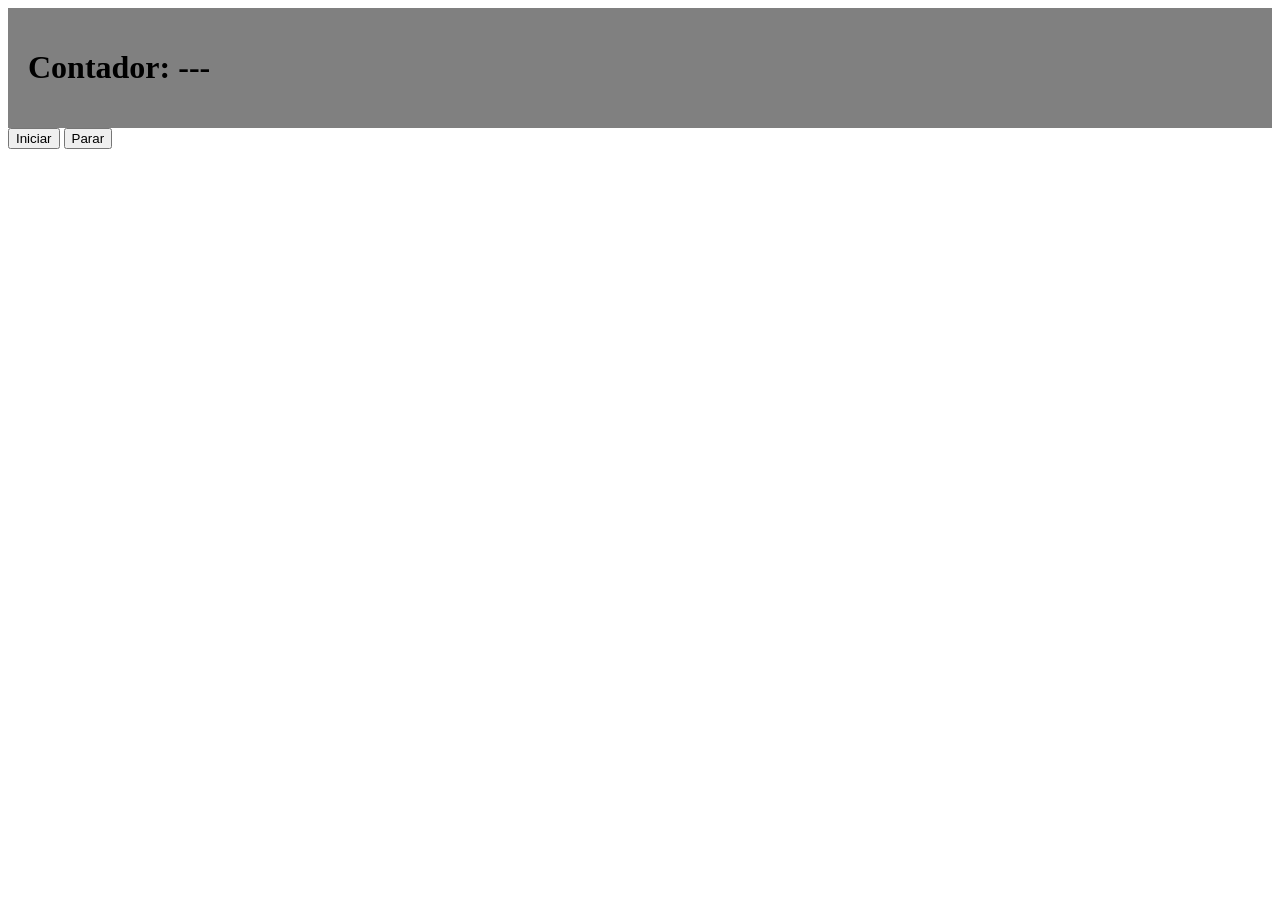
<file: SGI/Pratics/General/ficha1-material/contador.html>
<!DOCTYPE html>
<html lang="en">
<head>
    <title>Contador de frames</title>
    <style>

    #contentor {
        padding: 20px;
        background-color: gray;
    }

    </style>
</head>
<body>
    <div id="contentor">
        <h1>Contador: <span id="alvo">---</span></h1>
    </div>
    <button id="btn_iniciar">Iniciar</button>
    <button id="btn_parar">Parar</button>
</body>
</html>
</file>
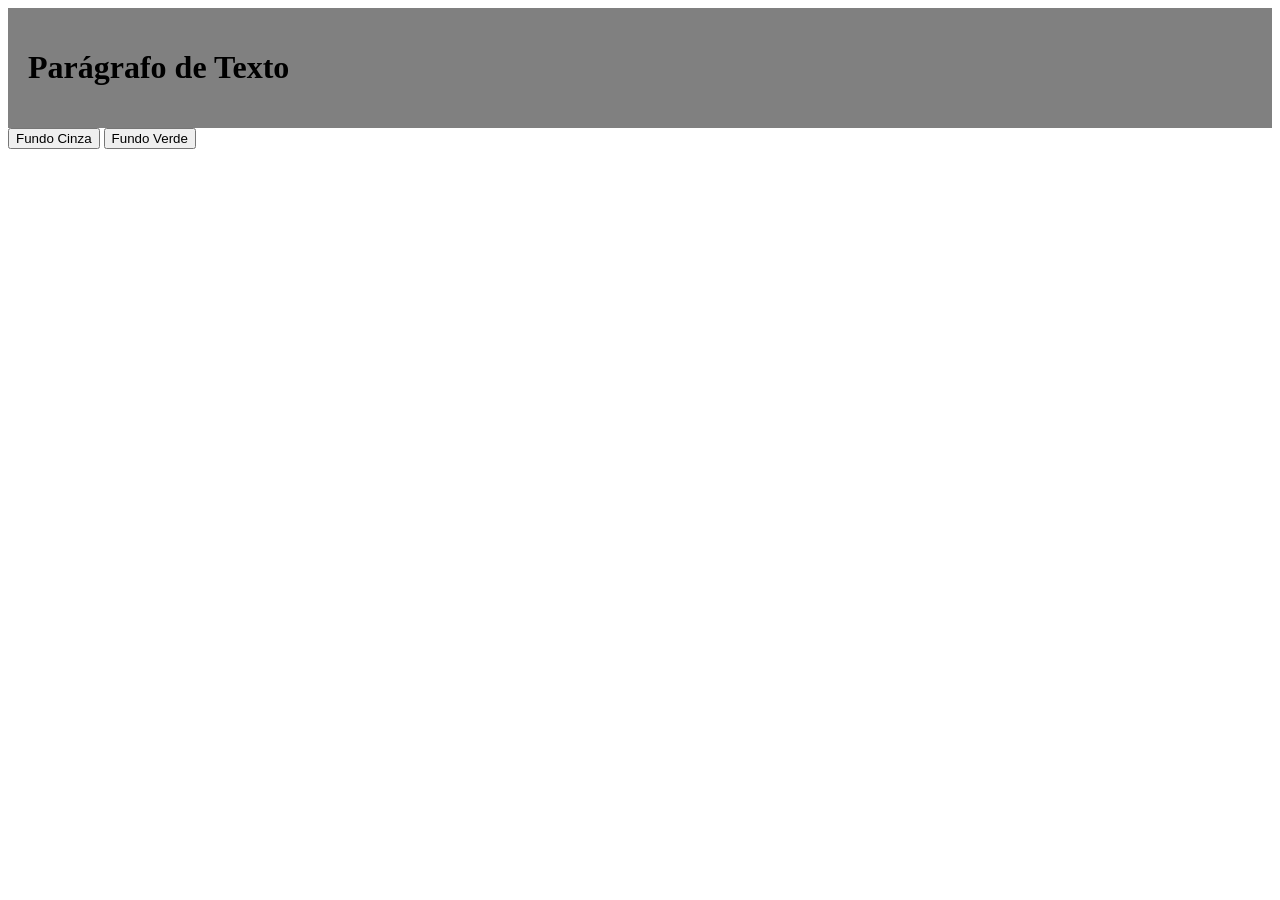
<file: SGI/Pratics/General/ficha1-material/contentor-botoes.html>
<!DOCTYPE html>
<html lang="en">
<head>
    <title>JavaScript</title>
    <style>

    #contentor {
        padding: 20px;
        background-color: gray;
    }

    </style>
</head>
<body>
    <div id="contentor">
        <h1>Parágrafo de Texto</h1>
    </div>
    <button id="btn_cinza">Fundo Cinza</button>
    <button id="btn_verde">Fundo Verde</button>
</body>
</html>
</file>
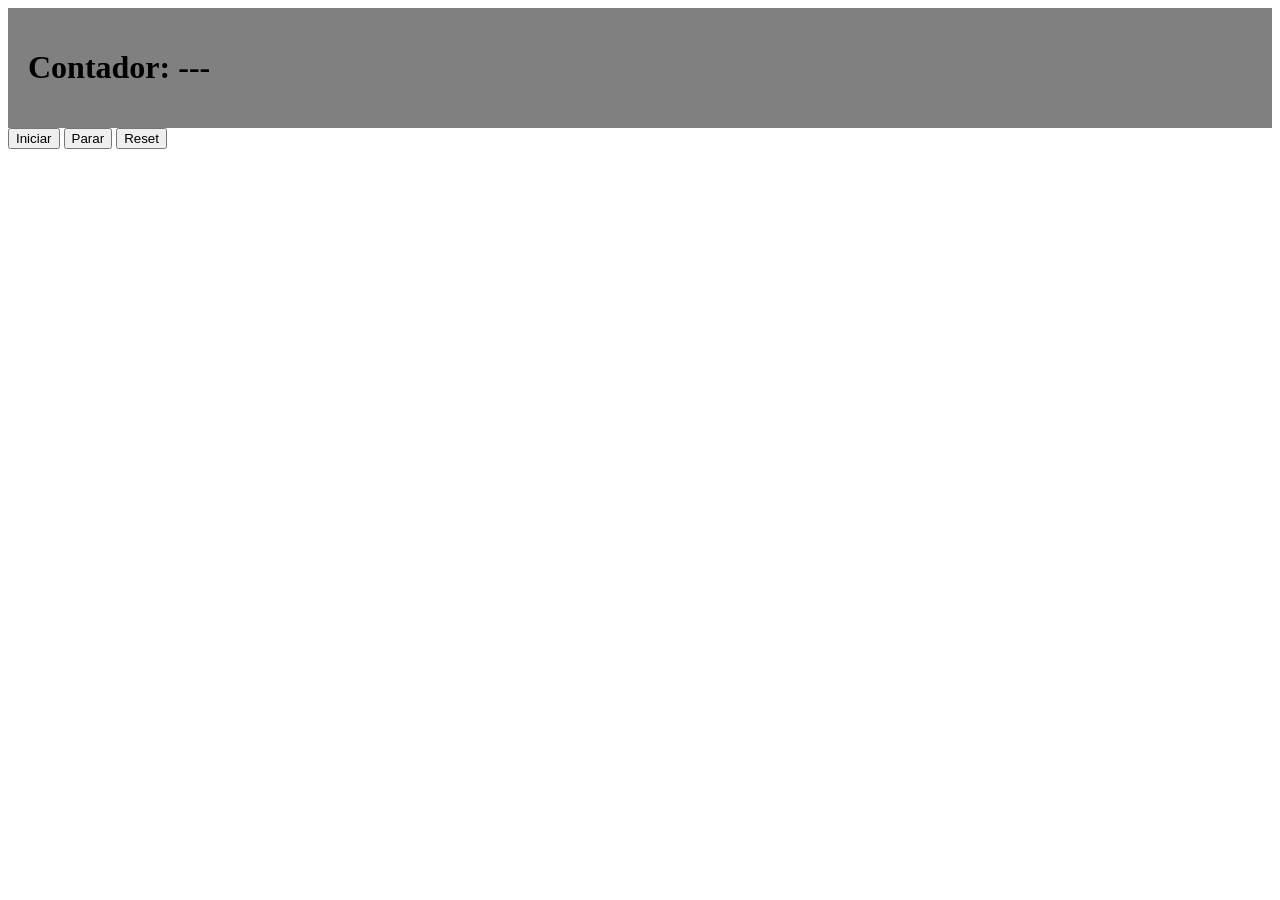
<file: SGI/Pratics/David/ThreeJS Projects/Sheet1/PartII/ficha1-material/contador.html>
<!DOCTYPE html>
<html lang="en">

<!--
Modifique o ficheiro contador.html para que o número mostrado avance uma unidade em cada frame.
O botão “Iniciar” inicia a animação, e o botão “Parar”, para-a.
Sugestões: Utilize uma variável global para armazenar o valor do contador. Para mostrar o contador na
página, utilize a propriedade innerHTML do elemento <span>. Utilize uma variável global auxiliar para
parar a animação-->
<head>
    <title>Contador de frames</title>
    <style>

    #contentor {
        padding: 20px;
        background-color: gray;
    }

    </style>
</head>
<body>
    <div id="contentor">
        <h1>Contador: <span id="alvo">---</span></h1>
    </div>
    <button id="btn_iniciar">Iniciar</button>
    <button id="btn_parar">Parar</button>
    <button id="btn_resetar">Reset</button>
</body>
<script>
    const alvo = document.getElementById('alvo');

    let counter = 0;
    let animation = null;

    function contarFrame() {
        counter++;
        alvo.innerHTML = counter;
        animation = requestAnimationFrame(contarFrame);
    }

    function init() {
        if (animation === null) {
            animation = requestAnimationFrame(contarFrame);
        }
    }

    function stop() {
        cancelAnimationFrame(animation);
        animation = null;
    }

    function reset() {
        stop();
        counter = 0;
        alvo.innerHTML = counter;
    }

    document.getElementById('btn_iniciar').onclick = init;
    document.getElementById('btn_parar').onclick = stop;
    document.getElementById('btn_resetar').onclick = reset;
</script>
</html>
</file>
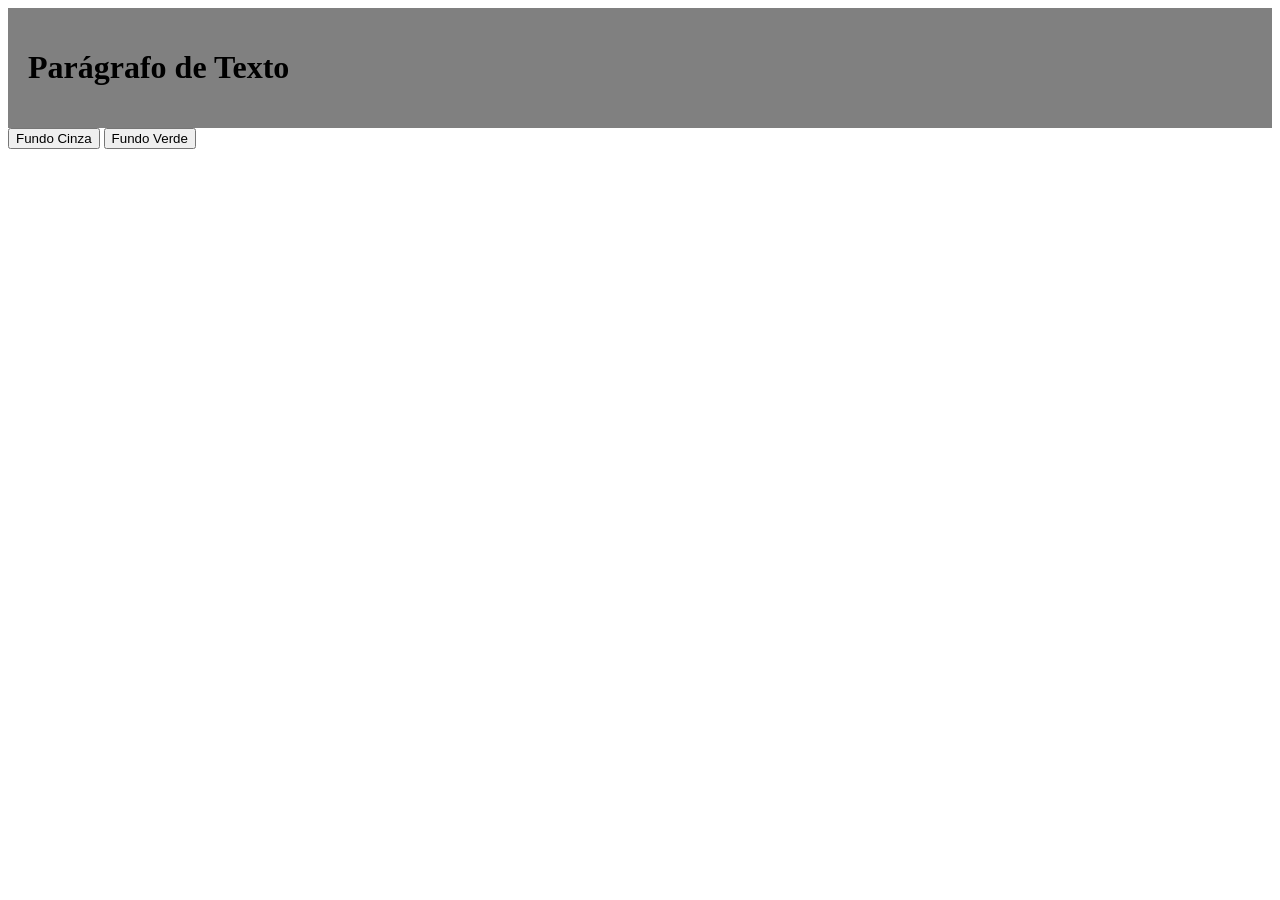
<file: SGI/Pratics/David/ThreeJS Projects/Sheet1/PartII/ficha1-material/contentor-botoes.html>
<!DOCTYPE html>
<html lang="en">
<head>
    <title>JavaScript</title>
    <style>

    #contentor {
        padding: 20px;
        background-color: gray;
    }

    </style>
</head>
<body>
    <div id="contentor">
        <h1>Parágrafo de Texto</h1>
    </div>
    <button id="btn_cinza">Fundo Cinza</button>
    <button id="btn_verde">Fundo Verde</button>
</body>

<script>
    let container = document.getElementById('contentor');
    let btn_cinza = document.getElementById('btn_cinza');
    let btn_verde = document.getElementById('btn_verde');

    function changeToGreen(){
        container.style.backgroundColor = 'green';
    }

    function changeToGray(){
    }


    btn_cinza.onclick = function() {
        container.style.backgroundColor = 'gray';
    };
    btn_verde.addEventListener('click', function() {
        container.style.backgroundColor = 'green';
    });

    
</script>

</html>
</file>
